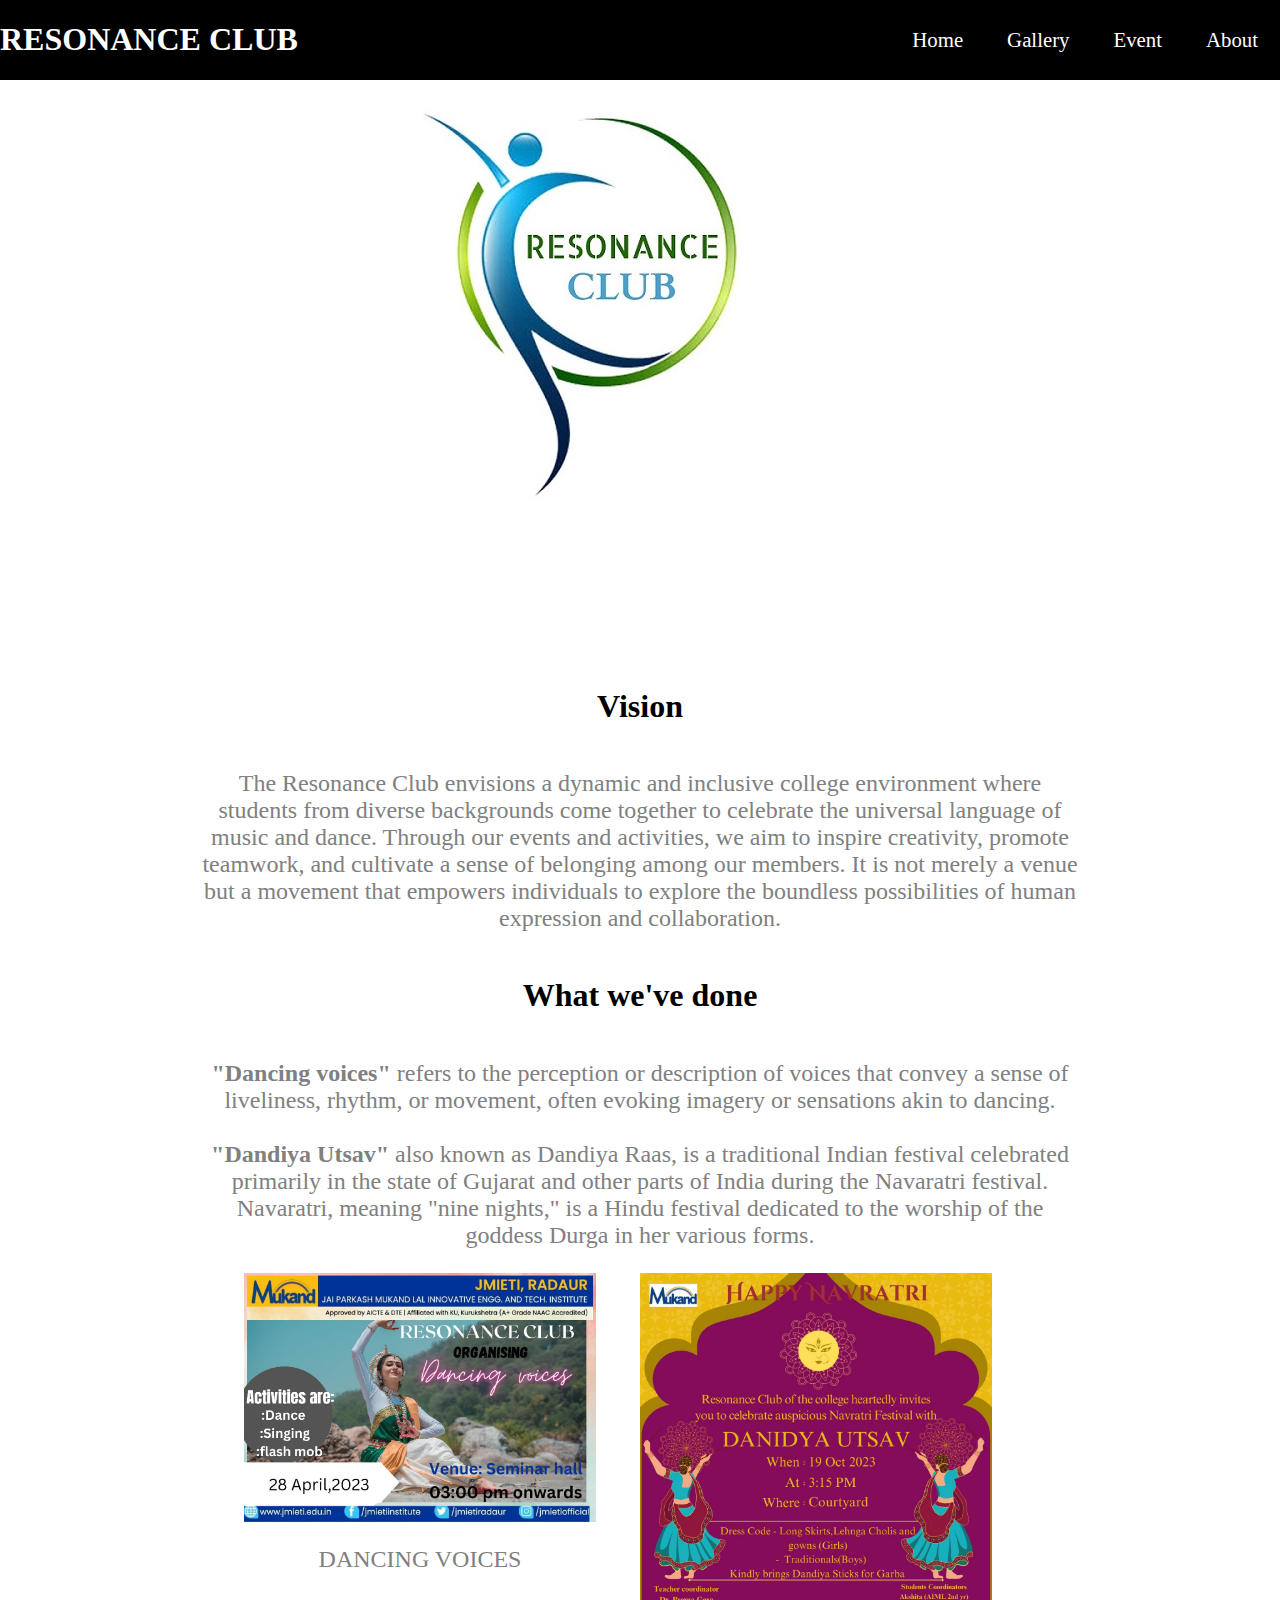
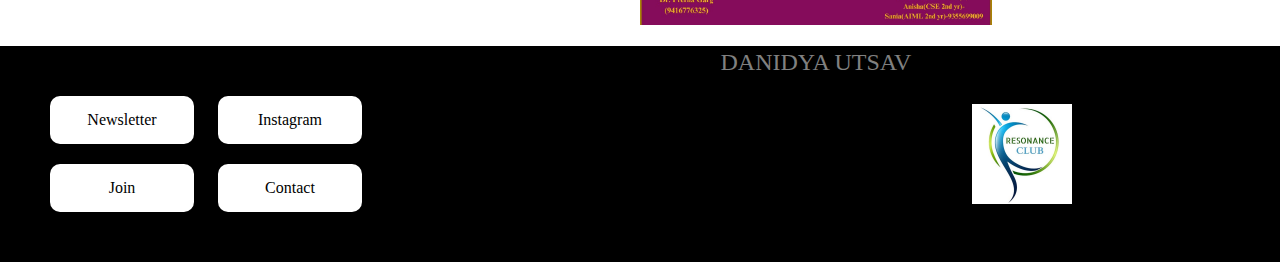
<file: index.html>
<html>
    <head>
        <link rel="stylesheet" href="style.css" />
        <style>
            #c1 {
                display: none;
            }
            #c2 {
                display: none;
            }
            #c3 {
                display: none;
            }
        </style>
    </head>
    <body>
        <nav id="navbar">
            <h1>RESONANCE CLUB</h1>
            <ul class="nav-links">
                <li class="item"><a href="index.html">Home</a></li>
                <li class="item"><a href="g.html">Gallery</a></li>
                <li class="item"><a href="events.html">Event</a></li>
                <li class="item"><a href="about.html">About</a></li>
            </ul>
        </nav>
        <section id="home">
            <div
                id="test"
                style="
                    position: absolute;
                    top: 100px;
                    width: 500px;
                    overflow: hidden;
                "
            >
                <img src="phtos/logo.jpg" alt="" / id="c1"> <img
                src="phtos/dandiya/IMG_2028.jpg" alt="" / id="c2"> <img
                src="phtos/n paper 1.jpg" alt="" / id="c3">
            </div>

            <!-- <div class="maindiv"></div> -->
            <br /><br /><br /><br /><br /><br /><br /><br /><br /><br /><br /><br /><br /><br /><br />
            <br /><br /><br /><br /><br /><br /><br /><br /><br /><br /><br /><br /><br /><br /><br />
            <br /><br /><br /><br /><br /><br /><br /><br /><br /><br /><br /><br /><br /><br /><br />
            <br /><br /><br /><br /><br /><br /><br /><br /><br /><br /><br /><br /><br /><br /><br />
            <br /><br /><br /><br /><br /><br /><br /><br /><br /><br /><br /><br /><br /><br /><br />
            <br /><br /><br /><br /><br /><br /><br /><br /><br /><br /><br /><br /><br /><br /><br /><br /><br /><br /><br /><br /><br /><br /><br /><br />

            <h1 id="top">Vision</h1>
            <p>
                The Resonance Club envisions a dynamic and inclusive college
                environment where students from diverse backgrounds come
                together to celebrate the universal language of music and dance.
                Through our events and activities, we aim to inspire creativity,
                promote teamwork, and cultivate a sense of belonging among our
                members. It is not merely a venue but a movement that empowers
                individuals to explore the boundless possibilities of human
                expression and collaboration.
            </p>

            <h1>What we've done</h1>
            <p>
                <b> "Dancing voices"</b> refers to the perception or description
                of voices that convey a sense of liveliness, rhythm, or
                movement, often evoking imagery or sensations akin to dancing.
                <br />
                <br />

                <b>"Dandiya Utsav"</b> also known as Dandiya Raas, is a
                traditional Indian festival celebrated primarily in the state of
                Gujarat and other parts of India during the Navaratri festival.
                Navaratri, meaning "nine nights," is a Hindu festival dedicated
                to the worship of the goddess Durga in her various forms.
            </p>

            <div class="row">
                <div class="column">
                    <img
                        src="phtos/activity poster 1.jpg"
                        alt="Image 1"
                        style="width: 100%"
                    />
                    <p>DANCING VOICES</p>
                </div>
                <div class="column">
                    <img
                        src="phtos/activity poster 2.jpg"
                        alt="Image 2"
                        style="width: 100%"
                    />
                    <p>DANIDYA UTSAV</p>
                </div>
            </div>
        </section>
        <br /><br /><br /><br /><br /><br /><br /><br /><br /><br /><br /><br /><br /><br /><br /><br /><br />
        <br /><br /><br /><br /><br /><br /><br /><br /><br /><br /><br /><br /><br />
        <br /><br /><br /><br /><br /><br /><br /><br /><br /><br /><br /><br /><br /><br />
        <br /><br /><br /><br /><br /><br /><br /><br /><br /><br /><br /><br /><br /><br /><br />

        <!-- <hr /> -->

        <div class="footer">
            <div class="footer-first">
                <a
                    class="footer-button"
                    href="https://forms.gle/hFzLZXsrEZsMh6A76"
                    >Newsletter</a
                >
                <a class="footer-button" href="g.html">Instagram</a>
                <br />
                <a
                    class="footer-button"
                    href="https://forms.gle/i76VRfr2LsvhQ7FY8"
                    >Join</a
                >
                <a class="footer-button" href="about.html">Contact</a>
            </div>
            <div class="footer-second">
                <img
                    src="phtos/logo.jpg"
                    alt="club-logo"
                    style="width: 100px"
                />
            </div>
        </div>
        <script>
            function demo1() {
                document.getElementById("c1").style.display = "block";
                document.getElementById("c2").style.display = "none";
                document.getElementById("c3").style.display = "none";
                setTimeout("demo2()", 1500);
            }
            function demo2() {
                document.getElementById("c1").style.display = "none";
                document.getElementById("c2").style.display = "block";
                document.getElementById("c3").style.display = "none";
                setTimeout("demo3()", 1500);
            }
            function demo3() {
                document.getElementById("c1").style.display = "none";
                document.getElementById("c2").style.display = "none";
                document.getElementById("c3").style.display = "block";
                setTimeout("demo1()", 1500);
            }
            demo1();
        </script>
    </body>
</html>
</file>
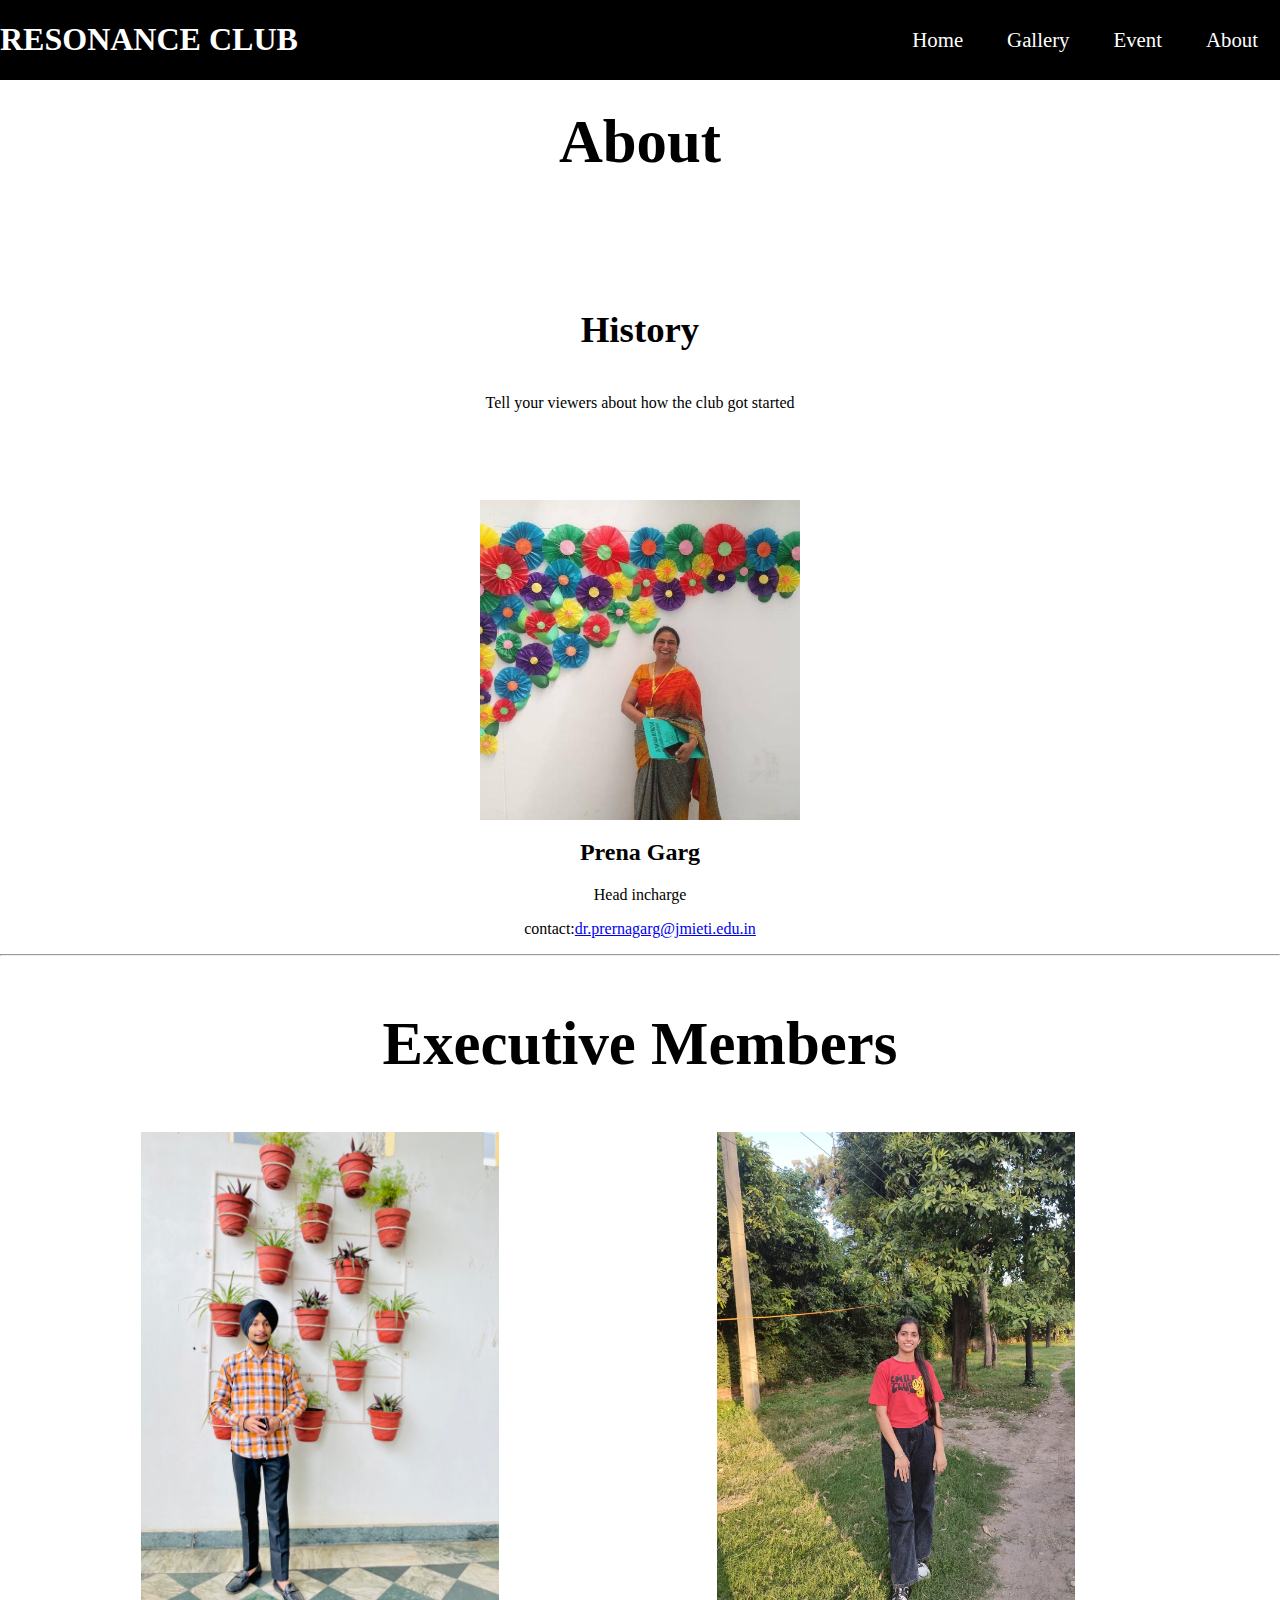
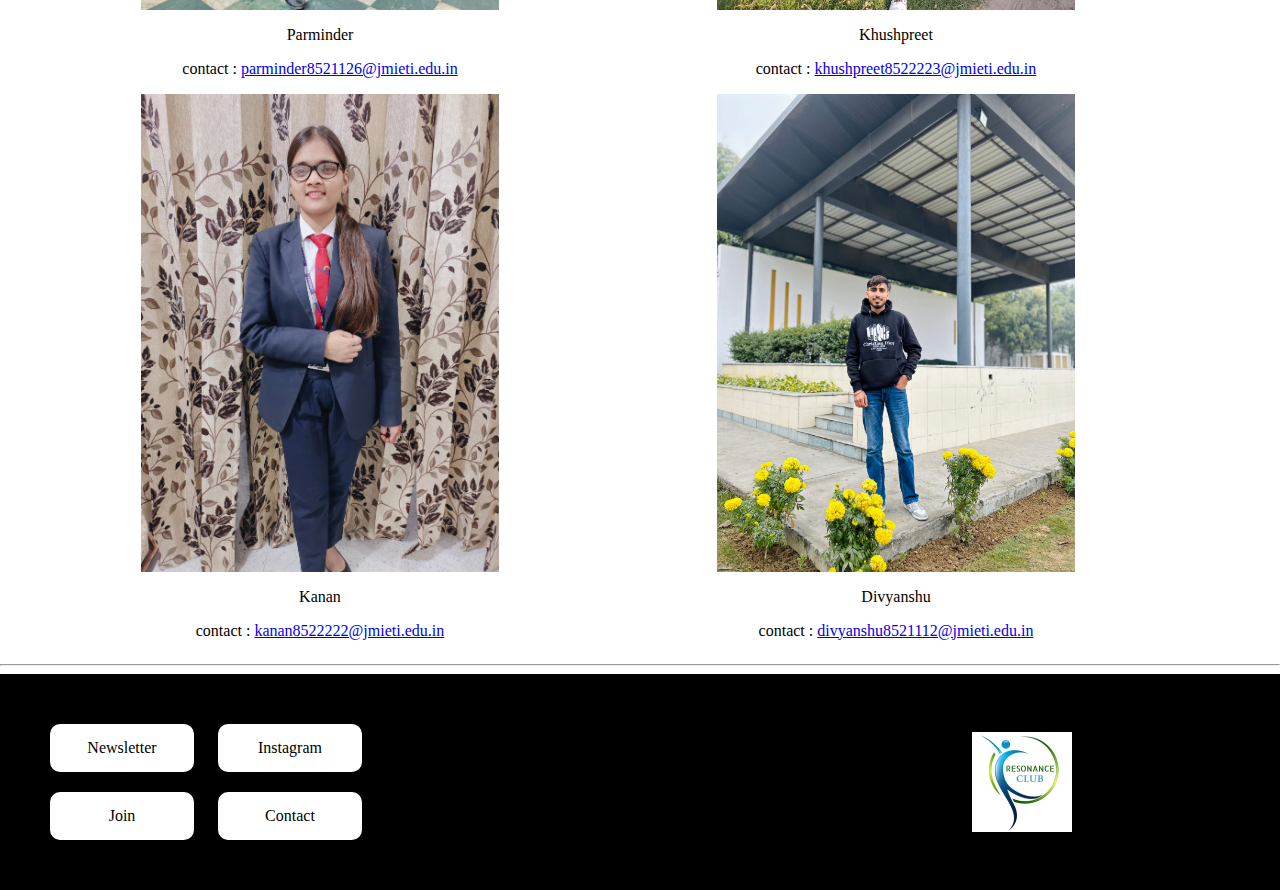
<file: about.html>
<html>
    <head>
        <link rel="stylesheet" href="about.css" />
        <link rel="stylesheet" href="style.css" />
    </head>
    <body>
        <nav id="navbar">
            <h1>RESONANCE CLUB</h1>

            <ul class="nav-links">
                <li class="item"><a href="index.html">Home</a></li>
                <li class="item"><a href="g.html">Gallery</a></li>
                <li class="item"><a href="events.html">Event</a></li>
                <li class="item"><a href="about.html">About</a></li>
            </ul>
        </nav>
        <br /><br /><br />
        <section id="About">
            <h1 class="h-primary">About</h1>
            <br /><br />

            <h2 class="h-secondary">History</h2>
            <p class="center">
                Tell your viewers about how the club got started
            </p>
            <br /><br />
            <br /><br />

            <div class="incharge">
                <img src="phtos/pp.jpg" alt="Prerna" style="width: 25%" />

                <h2>Prena Garg</h2>
                <p class="title">Head incharge</p>
                <p>
                    contact:<a href="https://gmail.com" target="_blank"
                        >dr.prernagarg@jmieti.edu.in</a
                    >
                </p>
            </div>
        </section>
        <hr />
        <h1 class="h-primary">Executive Members</h1>

        <div class="row">
            <div class="column">
                <img
                    src="phtos/paraminder.jpg"
                    alt="Image 1"
                    style="width: 70%"
                />
                <p>Parminder</p>
                <p>
                    contact :
                    <a href="https://gmail.com" target="_blank"
                        >parminder8521126@jmieti.edu.in</a
                    >
                </p>
            </div>
            <div class="column">
                <img
                    src="phtos/khuspreet'.jpeg"
                    alt="Image 2"
                    style="width: 70%"
                />
                <p>Khushpreet</p>
                <p>
                    contact :
                    <a href="https://gmail.com" target="_blank"
                        >khushpreet8522223@jmieti.edu.in</a
                    >
                </p>
            </div>
            <div class="column">
                <img
                    src="phtos/kanan (1).jpeg"
                    alt="Image 3"
                    style="width: 70%"
                />
                <p>Kanan</p>
                <p>
                    contact :
                    <a href="https://gmail.com" target="_blank"
                        >kanan8522222@jmieti.edu.in</a
                    >
                </p>
            </div>
            <div class="column">
                <img
                    src="phtos/divyanshu.jpeg"
                    alt="Image 3"
                    style="width: 70%"
                />
                <p>Divyanshu</p>
                <p>
                    contact :
                    <a href="https://gmail.com" target="_blank"
                        >divyanshu8521112@jmieti.edu.in</a
                    >
                </p>
            </div>
        </div>

        <hr />

        <div class="footer">
            <div class="footer-first">
                <a
                    class="footer-button"
                    href="https://forms.gle/hFzLZXsrEZsMh6A76"
                    >Newsletter</a
                >
                <a class="footer-button" href="g.html">Instagram</a>
                <br />
                <a
                    class="footer-button"
                    href="https://forms.gle/i76VRfr2LsvhQ7FY8"
                    >Join</a
                >
                <a class="footer-button" href="about.html">Contact</a>
            </div>
            <div class="footer-second">
                <img
                    src="phtos/logo.jpg"
                    alt="club-logo"
                    style="width: 100px"
                />
            </div>
        </div>
    </body>
</html>
</file>
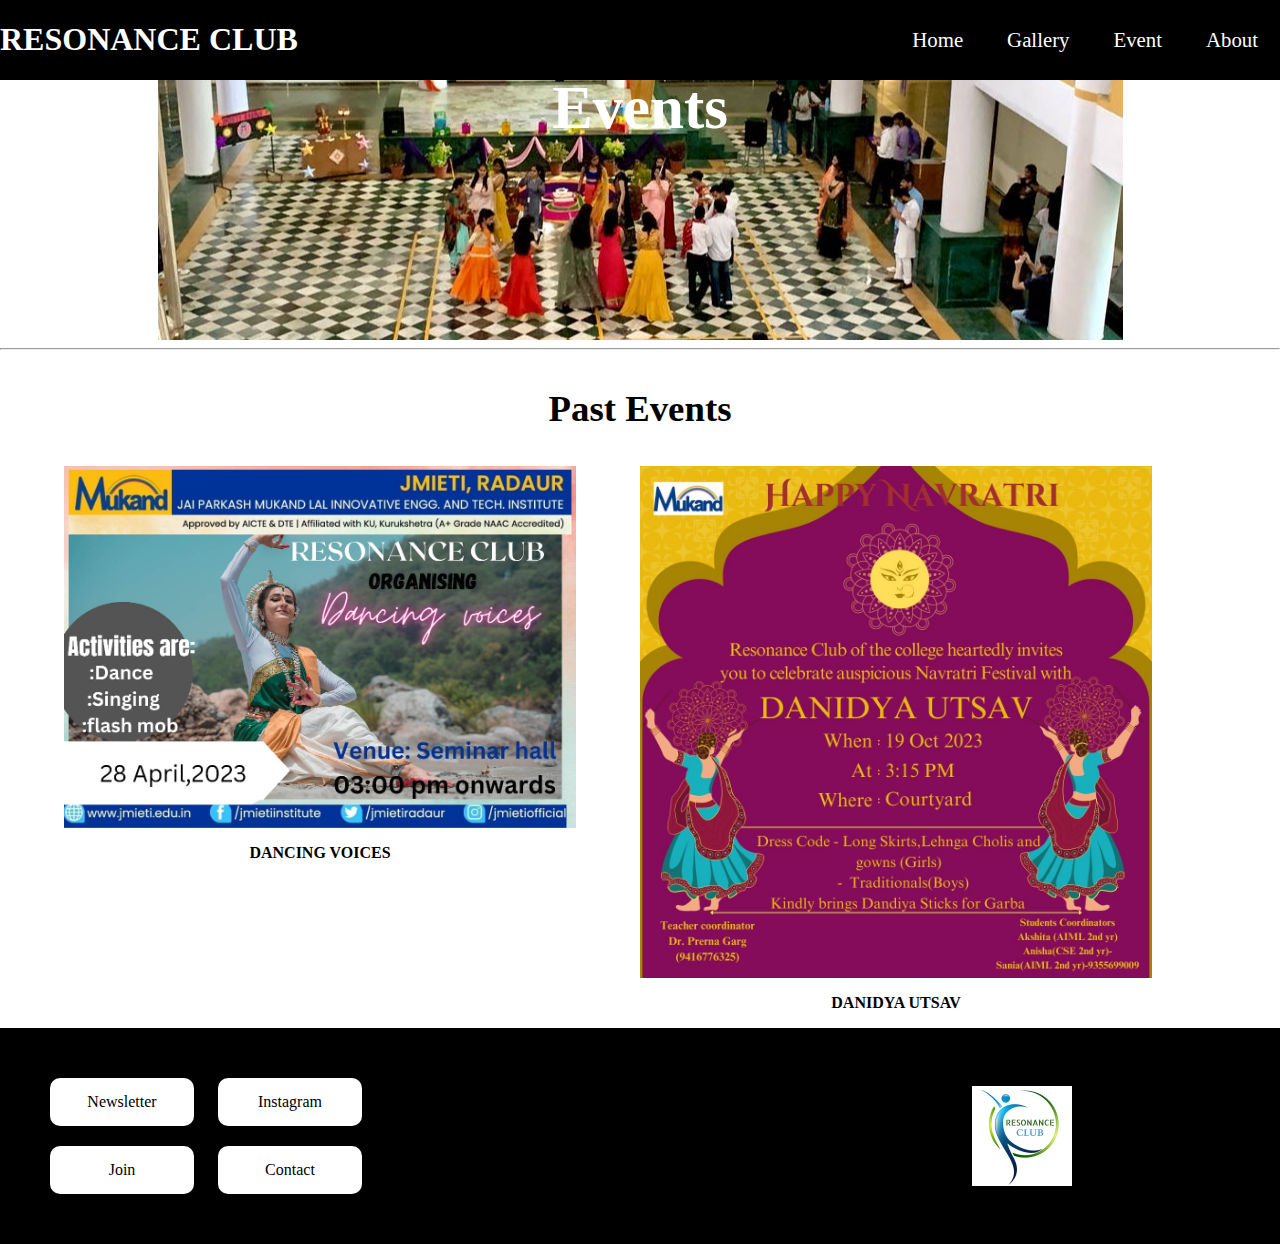
<file: events.html>
<!-- events.html -->
<html>
</head>

           <link rel="stylesheet" href="event.css">
           <link rel="stylesheet" href="style.css">
</head>
<body>
    <nav id="navbar">
        <h1> RESONANCE CLUB</h1>

        <ul class="nav-links">
            <li class="item"><a href="index.html">Home</a></li>
            <li class="item"><a href="g.html">Gallery</a></li>
            <li class="item"><a href="events.html">Event</a></li>
            <li class="item"><a href="about.html">About</a></li>

        </ul>
</nav>
    <section id="Events">
        <h1 class="h-primary">Events</h1>
    </section>

<hr>
    <section class="Past events-container">
        <h1 class="h-secondary center">Past Events</h1>
        <div class="row">
            <div class="column">
                <img src="phtos/activity poster 1.jpg" alt="Image 1" style="width: 100%"  >
                <p class="normal"><strong>DANCING VOICES</strong></p>
                
            </div>
            <div class="column">
                <img src="phtos/activity poster 2.jpg" alt="Image 2"  style="width: 100%" >
                <p class="normal"><strong>DANIDYA UTSAV</strong></p> 
                
            </div>
            <!-- <div class="column">
                <img src="../phtos/" alt="Image 3"  style="width: 100% ">
            </div>
            <div class="column">
                <img src="../phtos/" alt="Image 3"  style="width: 100% ">
            </div> -->
        </div>
    </section>

    <div class="footer">
        <div class="footer-first">
            <a
                class="footer-button"
                href="https://forms.gle/hFzLZXsrEZsMh6A76"
                >Newsletter</a
            >
            <a class="footer-button" href="g.html">Instagram</a>
            <br />
            <a
                class="footer-button"
                href="https://forms.gle/i76VRfr2LsvhQ7FY8"
                >Join</a
            >
            <a class="footer-button" href="about.html">Contact</a>
        </div>
        <div class="footer-second">
            <img
                src="phtos/logo.jpg"
                alt="club-logo"
                style="width: 100px"
            />
        </div>
    </div>

</body>


</html>
</file>
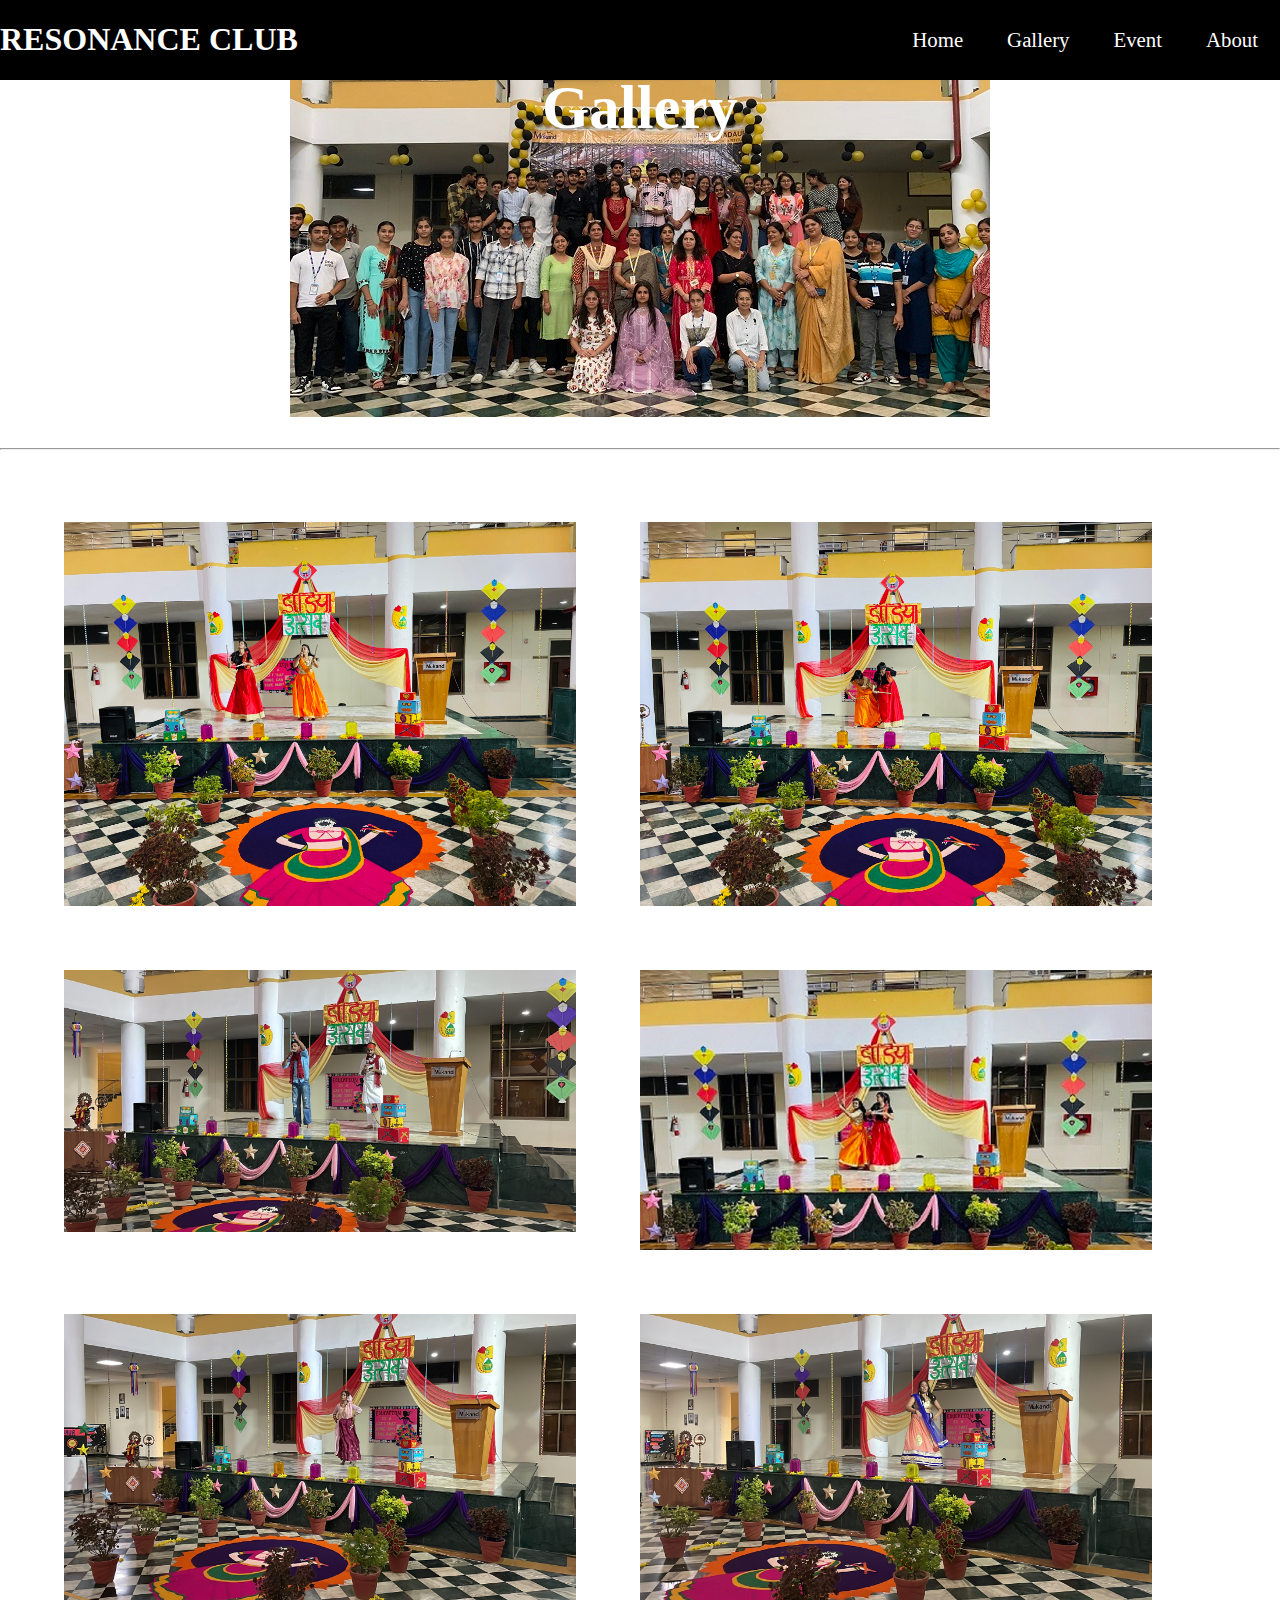
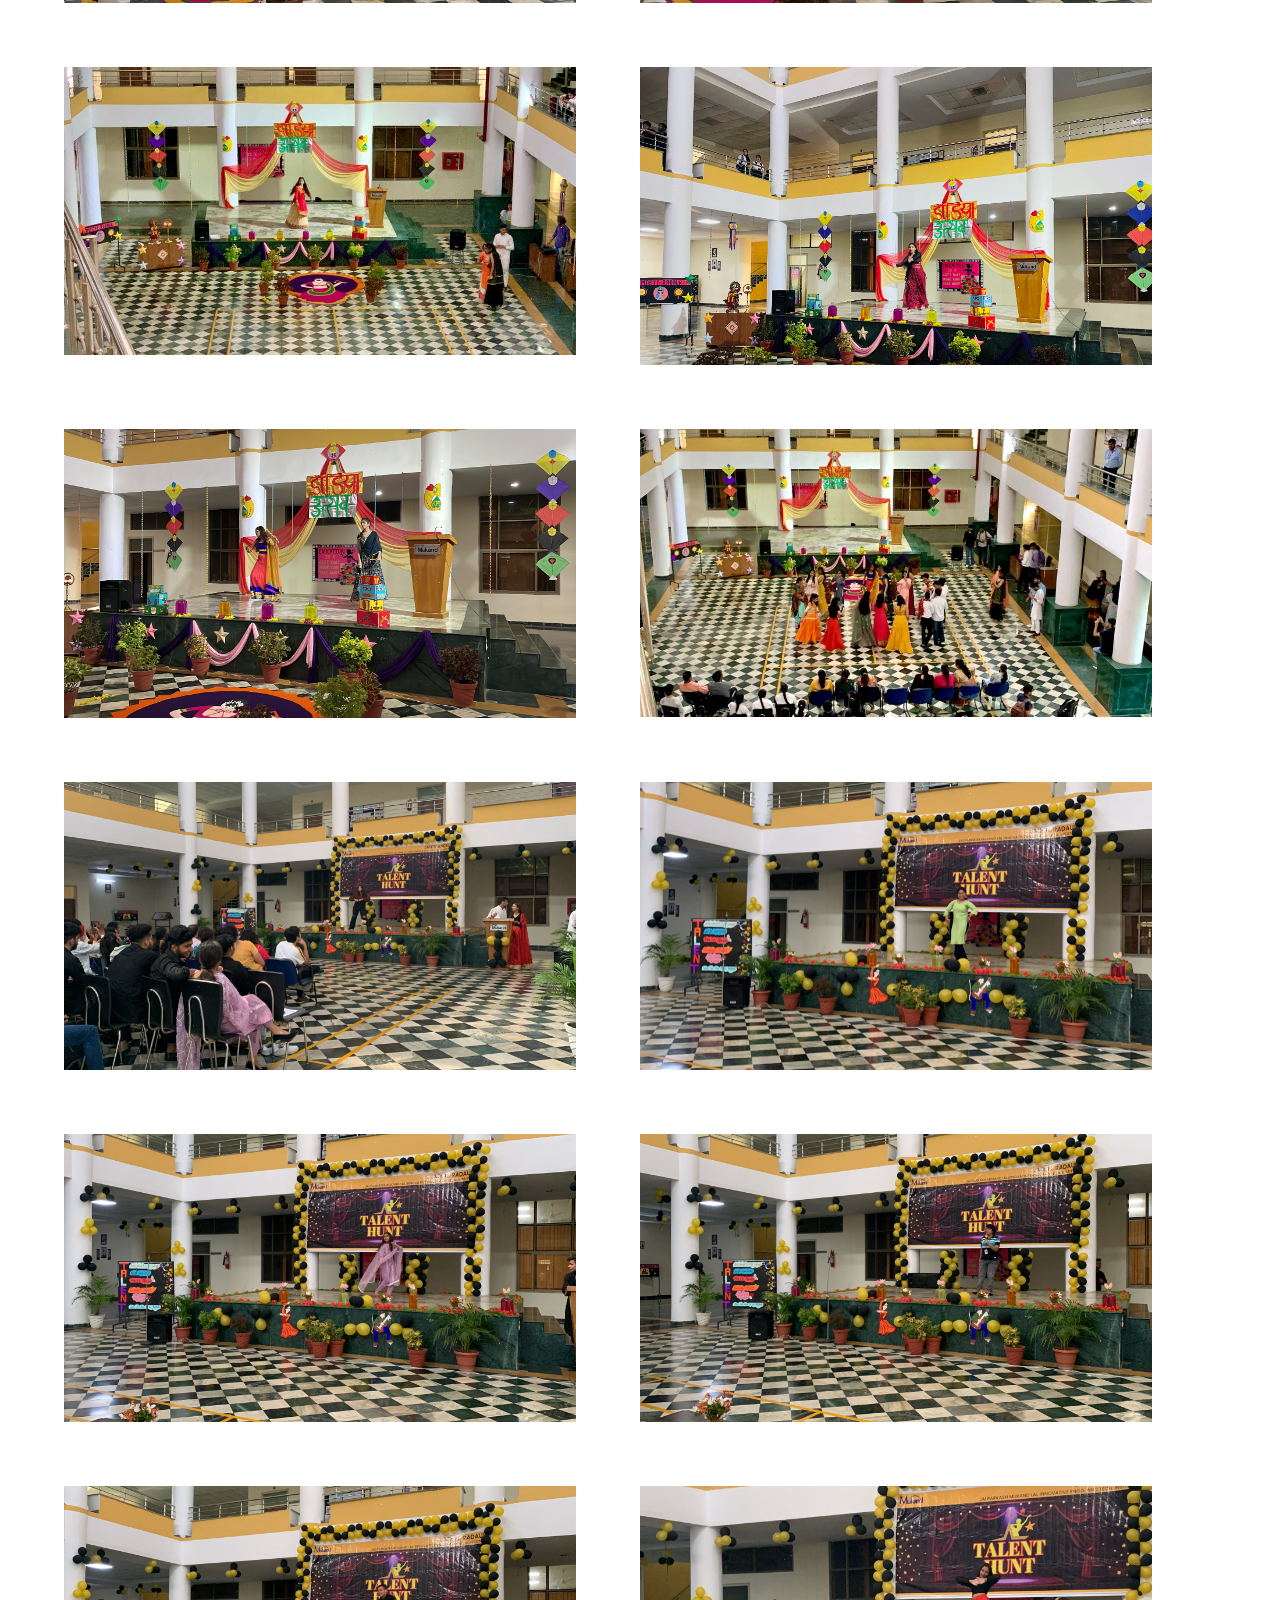
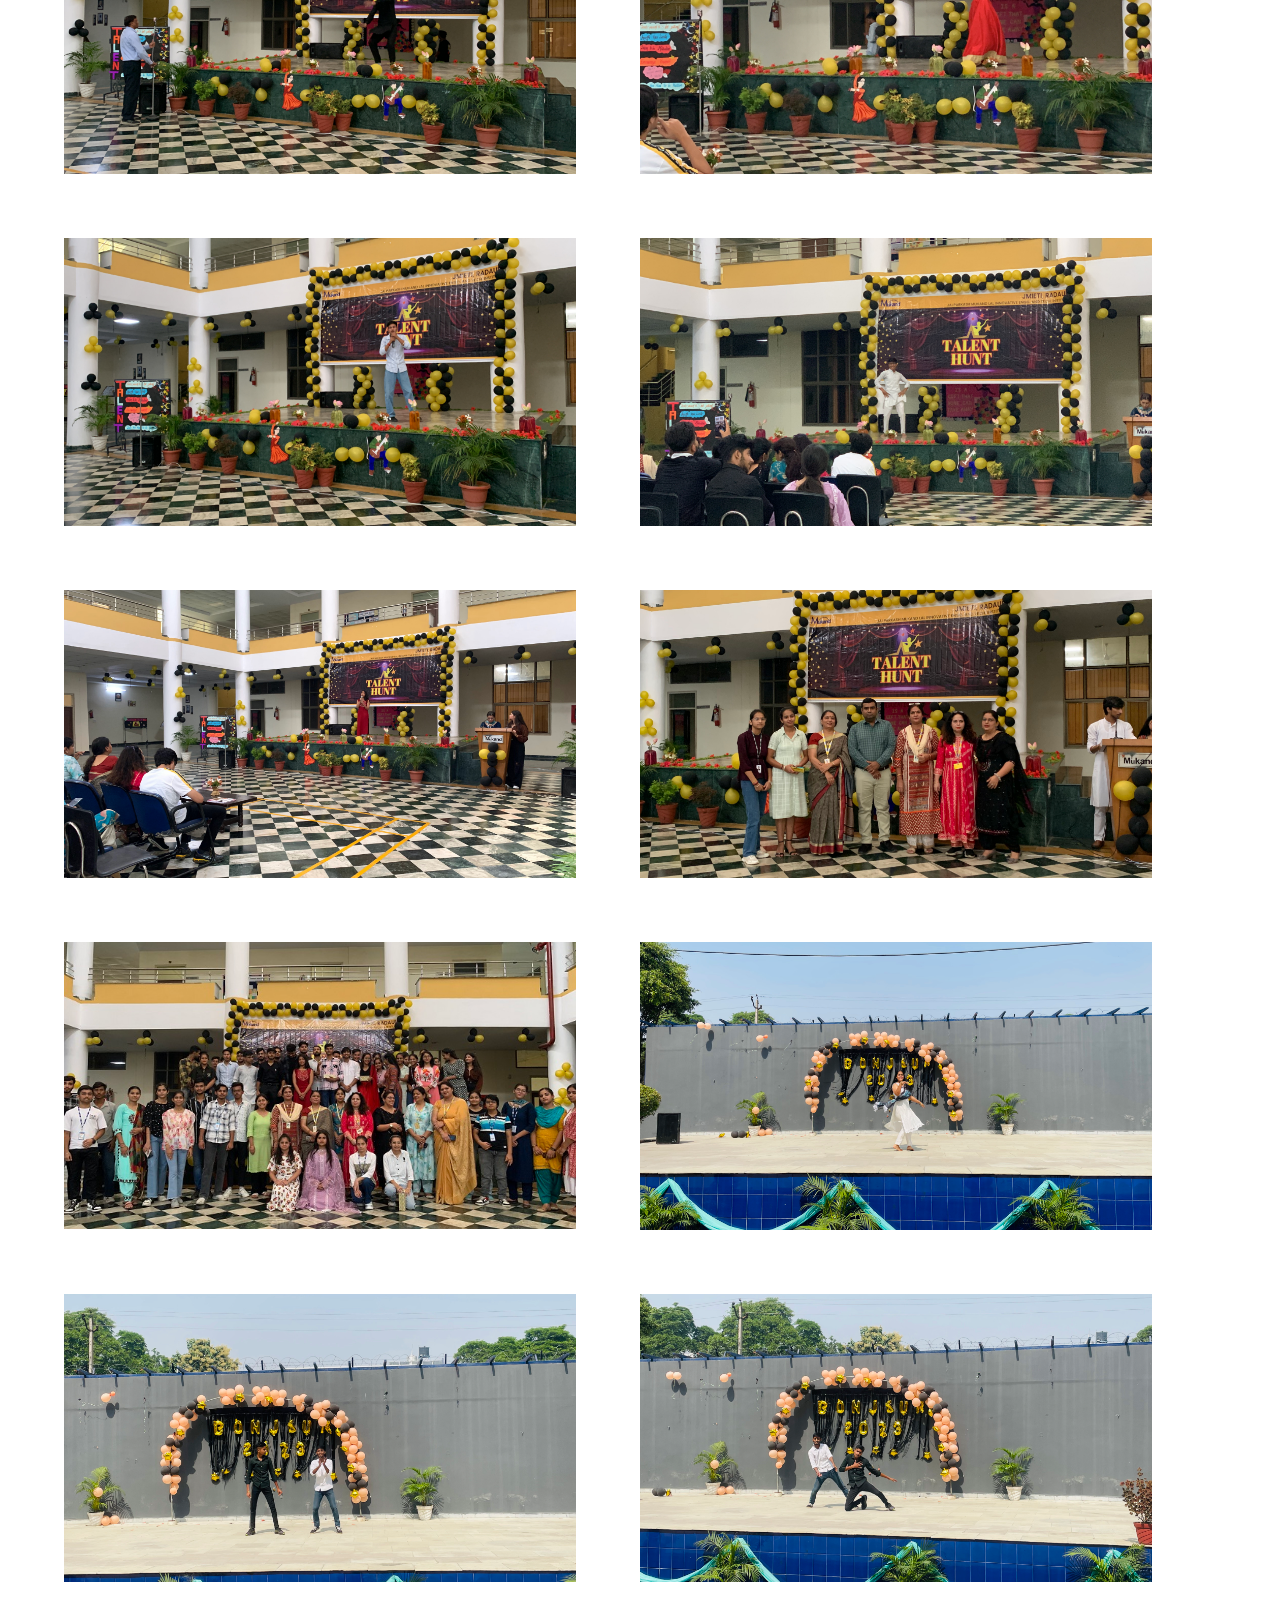
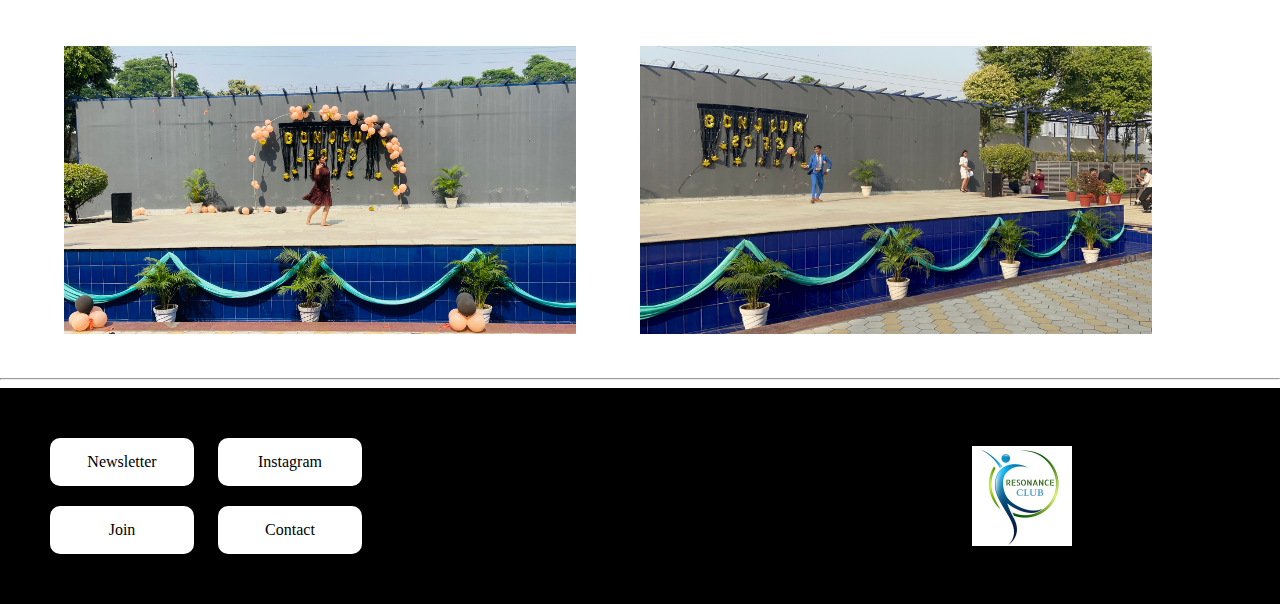
<file: g.html>
<!-- gallery.html -->
<html>

<head>
    <link rel="stylesheet" href="gallery.css">
    <link rel="stylesheet" href="style.css">
</head>

<body>
    <nav id="navbar">
        <h1> RESONANCE CLUB</h1>

        <ul class="nav-links">
            <li class="item"><a href="index.html">Home</a></li>
            <li class="item"><a href="g.html">Gallery</a></li>
            <li class="item"><a href="events.html">Event</a></li>
            <li class="item"><a href="about.html">About</a></li>

        </ul>
    </nav>
    <section id="Gallery">
        <h1 class="h-primary">Gallery</h1>
    </section>
    <hr>
        <div class="row">
            <div class="column">
                <!-- dandiya photos -->
                <img src="phtos/dandiya 3.jpeg" alt="Image 1" style="width: 100%"  >
            </div>
            <!-- <div class="column">
                <img src="../phtos/dandiya photo 2.jpeg" alt="Image 2"  style="width: 100%" >
            </div> -->
             <div class="column">
                <img src="phtos/dandiya photo1.jpeg" alt="Image 3"  style="width: 100% ">
             </div>  
            
            <div class="column">
                <img src="phtos//dandiya/IMG_2017.JPG" alt="Image 3"  style="width: 100%  " >
            </div>
            <div class="column">
                <img src="phtos//dandiya/IMG_2028.jpg" alt="Image 3"  style="width: 100% ">
            </div>
            <div class="column">
                <img src="phtos//dandiya/IMG_2037.JPG" alt="Image 3"  style="width: 100% ">
            </div>
            <div class="column">
                <img src="phtos//dandiya/IMG_2039.JPG" alt="Image 3"  style="width: 100% ">
            </div>
            <div class="column">
                <img src="phtos//dandiya/IMG_4135.jpg" alt="Image 3"  style="width: 100% ">
            </div>
            <div class="column">
                <img src="phtos//dandiya/IMG_2044.jpg" alt="Image 3"  style="width: 100% ">
            </div>
            <div class="column">
                <img src="phtos//dandiya/IMG_2049.JPG" alt="Image 3"  style="width: 100% ">
            </div>
            <div class="column">
                <img src="phtos//dandiya/IMG_4145.JPG" alt="Image 3"  style="width: 100% ">
            </div>
            <div class="clear" style="clear: both;"></div>
            <!-- talent hunt -->
            <div class="column">
                <img src="phtos//talent hunt/IMG_3399.JPG" alt="Image 3"  style="width: 100% ">
            </div>
            <div class="column">
                <img src="phtos//talent hunt/IMG_3419.JPG" alt="Image 3"  style="width: 100% ">
            </div>
            <div class="column">
                <img src="phtos//talent hunt/IMG_3433.JPG" alt="Image 3"  style="width: 100% ">
            </div>
            <div class="column">
                <img src="phtos//talent hunt/IMG_3447.JPG" alt="Image 3"  style="width: 100% ">
            </div>
            <div class="column">
                <img src="phtos//talent hunt/IMG_3458.JPG" alt="Image 3"  style="width: 100% ">
            </div>
            <div class="column">
                <img src="phtos//talent hunt/IMG_3482.JPG" alt="Image 3"  style="width: 100% ">
            </div>
            <div class="column">
                <img src="phtos//talent hunt/IMG_3508.JPG" alt="Image 3"  style="width: 100% ">
            </div>
            <div class="column">
                <img src="phtos//talent hunt/IMG_3518.JPG" alt="Image 3"  style="width: 100% ">
            </div>
            <div class="column">
                <img src="phtos//talent hunt/IMG_3535.jpg" alt="Image 3"  style="width: 100% ">
            </div>
            <div class="column">
                <img src="phtos//talent hunt/IMG_3591.jpg" alt="Image 3"  style="width: 100% ">
            </div>
            <div class="column">
                <img src="phtos//talent hunt/IMG_3631.jpg" alt="Image 3"  style="width: 100% ">
            </div>
            <div class="column">

                <!-- fresher -->
                <img src="phtos//fresher/IMG_1467.jpg" alt="Image 3"  style="width: 100% ">
            </div>
            <div class="column">
                <img src="phtos//fresher/IMG_1479.jpg" alt="Image 3"  style="width: 100% ">
            </div>
            <div class="column">
                <img src="phtos//fresher/IMG_1483.jpg" alt="Image 3"  style="width: 100% ">
            </div>
            <div class="column">
                <img src="phtos//fresher/IMG_1575.jpg" alt="Image 3"  style="width: 100% ">
            </div>
            <div class="column">
                <img src="phtos//fresher/IMG_2086.JPG" alt="Image 3"  style="width: 100% ">
            </div>
            <!-- <div class="column">
                <img src="../phtos//fresher/IMG_2093.jpg" alt="Image 3"  style="width: 100% ">
            </div> -->
            
        </div><br><br>
    <hr>
    

           
    <div class="footer">
        <div class="footer-first">
            <a
                class="footer-button"
                href="https://forms.gle/hFzLZXsrEZsMh6A76"
                >Newsletter</a
            >
            <a class="footer-button" href="g.html">Instagram</a>
            <br />
            <a
                class="footer-button"
                href="https://forms.gle/i76VRfr2LsvhQ7FY8"
                >Join</a
            >
            <a class="footer-button" href="about.html">Contact</a>
        </div>
        <div class="footer-second">
            <img
                src="phtos/logo.jpg"
                alt="club-logo"
                style="width: 100px"
            />
        </div>
    </div>
    
    
    
    </html>
</file>
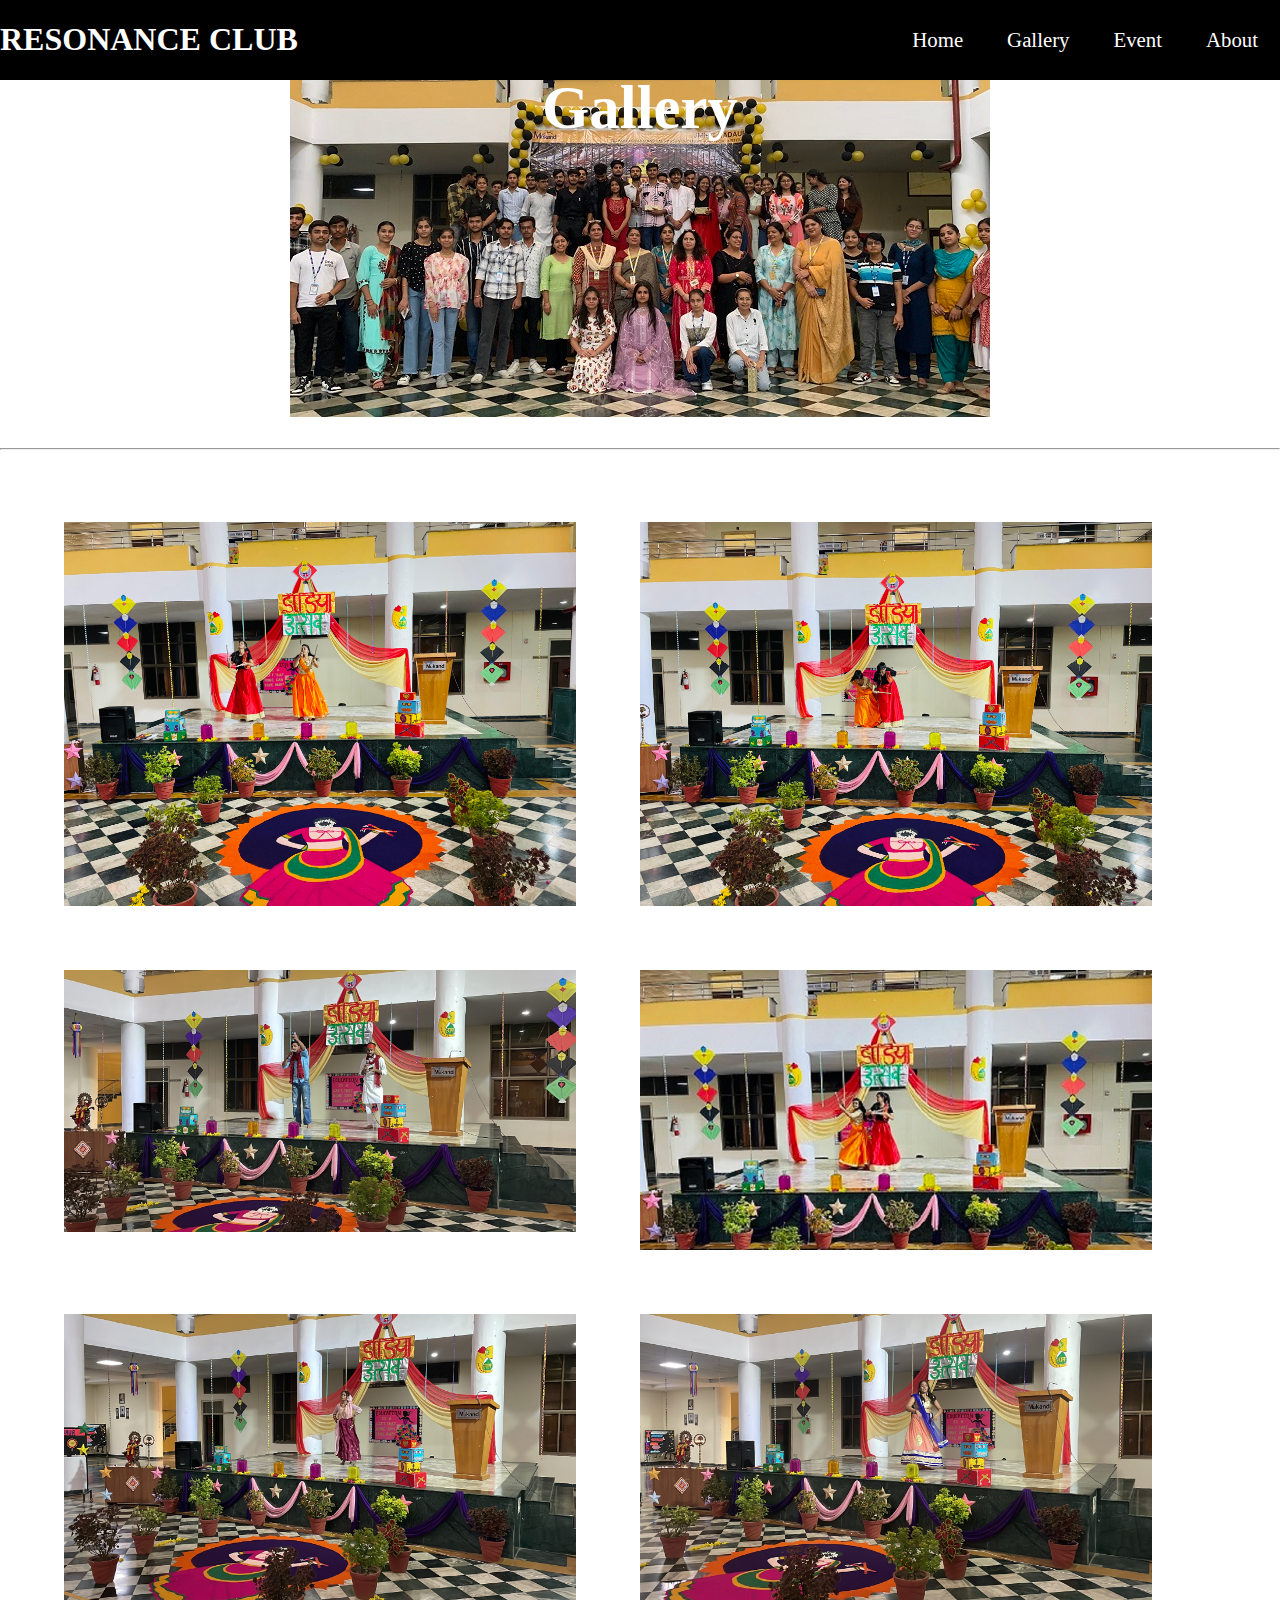
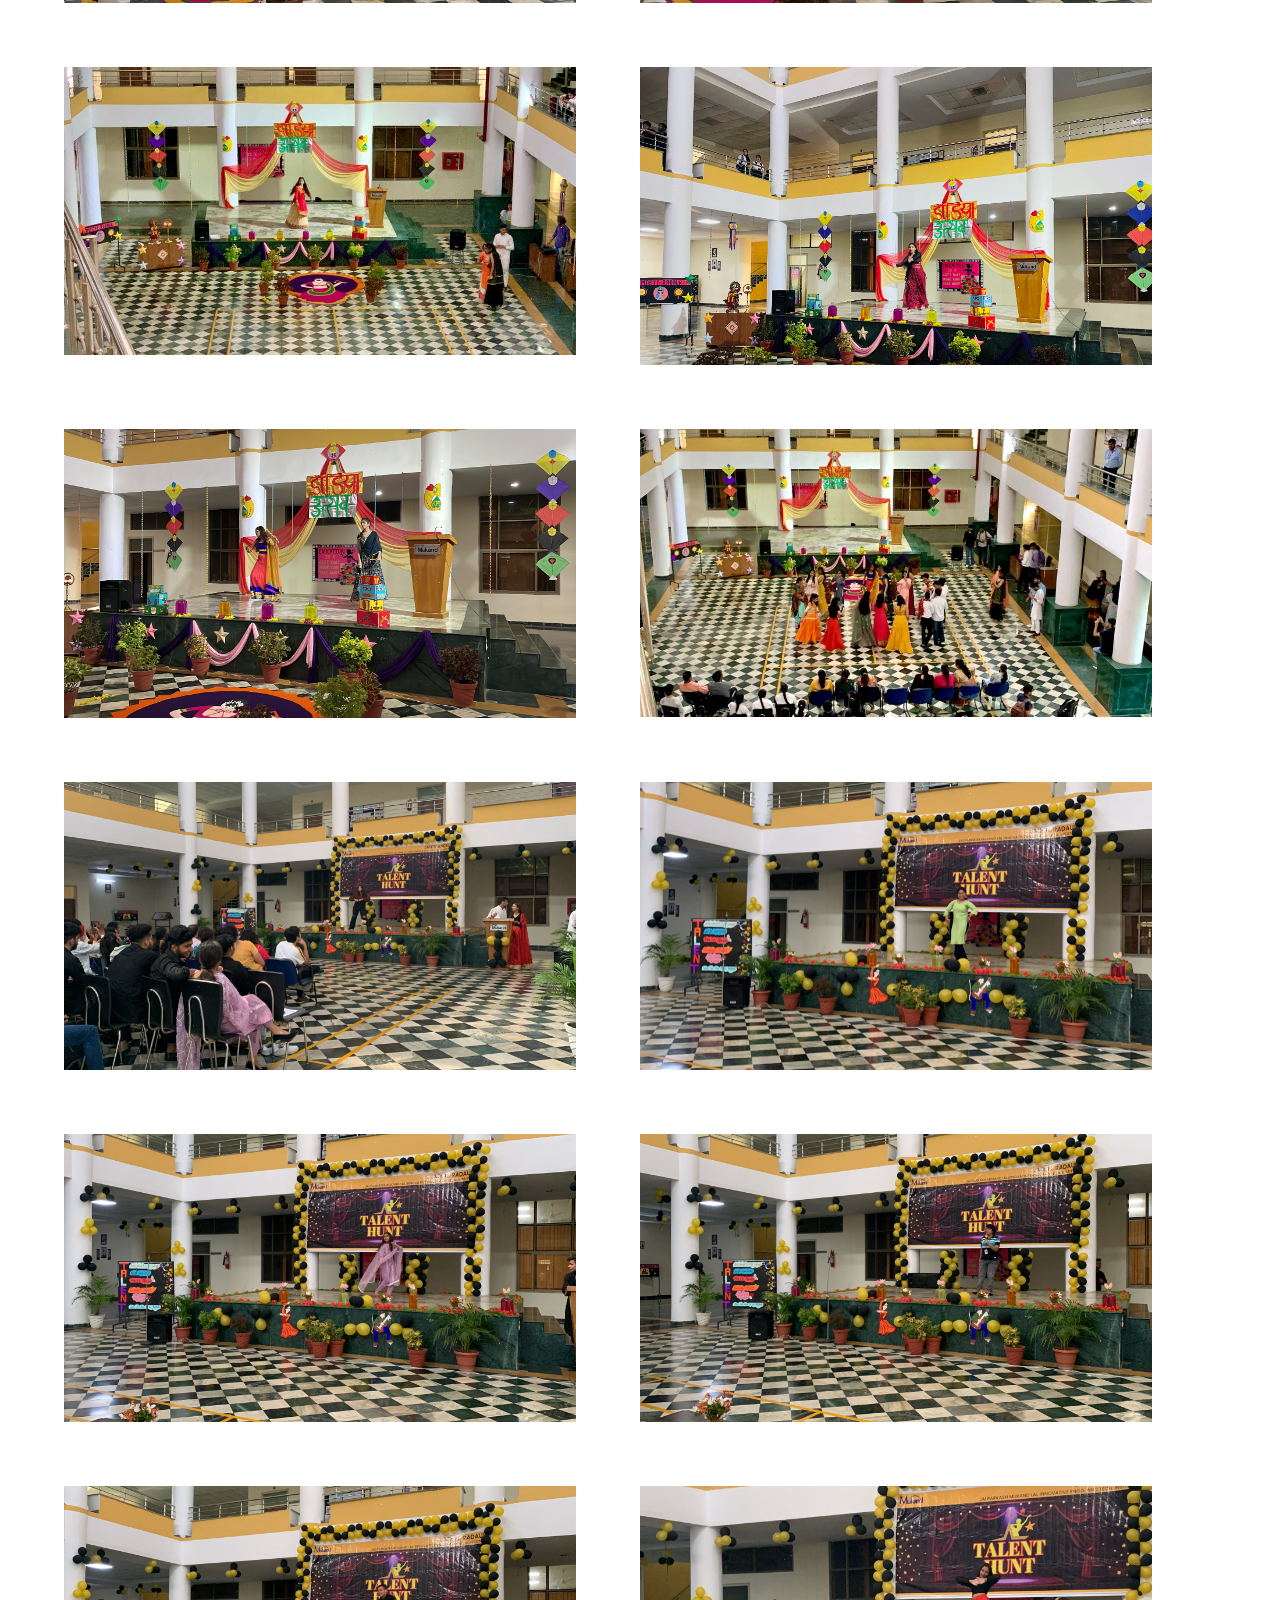
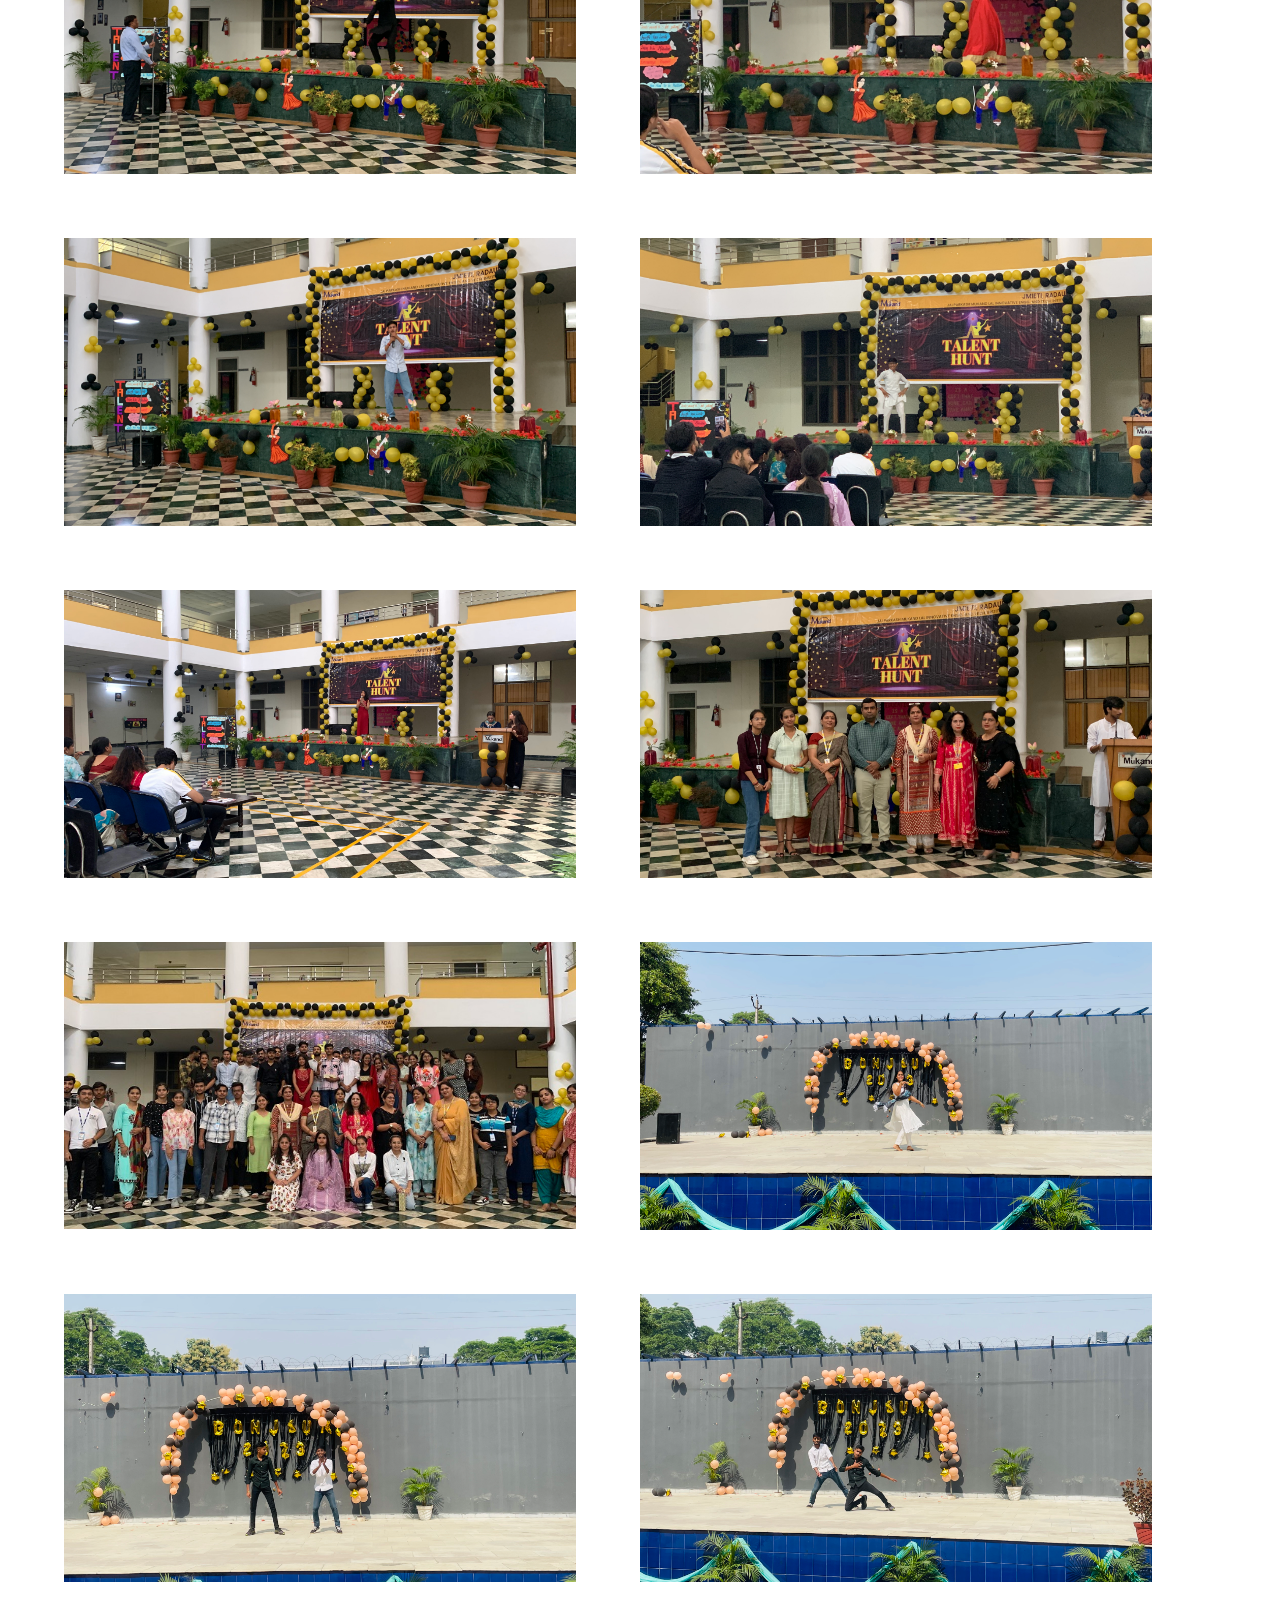
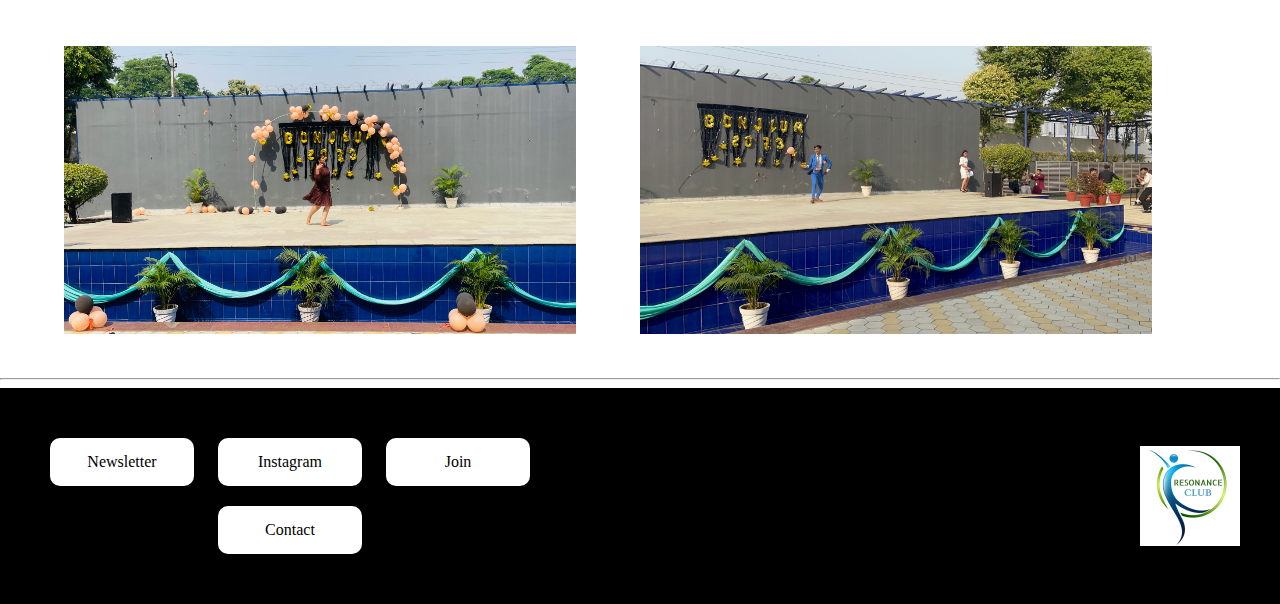
<file: test.html>
<!-- gallery.html -->
<html>

<head>
    <link rel="stylesheet" href="gallery.css">
    <link rel="stylesheet" href="style.css">
</head>

<body>
    <nav id="navbar">
        <h1> RESONANCE CLUB</h1>

        <ul class="nav-links">
            <li class="item"><a href="index.html">Home</a></li>
            <li class="item"><a href="g.html">Gallery</a></li>
            <li class="item"><a href="events.html">Event</a></li>
            <li class="item"><a href="about.html">About</a></li>

        </ul>
    </nav>
    <section id="Gallery">
        <h1 class="h-primary">Gallery</h1>
       
    </section>
    <hr>

    
    
        <div class="row">
            <div class="column">
                
                <!-- dandiya photos -->
                <img src="../phtos/dandiya 3.jpeg" alt="Image 1" style="width: 100%"  >
            </div>
            <!-- <div class="column">
                <img src="../phtos/dandiya photo 2.jpeg" alt="Image 2"  style="width: 100%" >
            </div> -->
             <div class="column">
                <img src="../phtos/dandiya photo1.jpeg" alt="Image 3"  style="width: 100% ">
             </div>  
            
            <div class="column">
                <img src="../phtos//dandiya/IMG_2017.JPG" alt="Image 3"  style="width: 100%  " >
            </div>
            <div class="column">
                <img src="../phtos//dandiya/IMG_2028.jpg" alt="Image 3"  style="width: 100% ">
            </div>
            <div class="column">
                <img src="../phtos//dandiya/IMG_2037.JPG" alt="Image 3"  style="width: 100% ">
            </div>
            <div class="column">
                <img src="../phtos//dandiya/IMG_2039.JPG" alt="Image 3"  style="width: 100% ">
            </div>
            <div class="column">
                <img src="../phtos//dandiya/IMG_4135.jpg" alt="Image 3"  style="width: 100% ">
            </div>
            <div class="column">
                <img src="../phtos//dandiya/IMG_2044.jpg" alt="Image 3"  style="width: 100% ">
            </div>
            <div class="column">
                <img src="../phtos//dandiya/IMG_2049.JPG" alt="Image 3"  style="width: 100% ">
            </div>
            <div class="column">
                <img src="../phtos//dandiya/IMG_4145.JPG" alt="Image 3"  style="width: 100% ">
            </div>
            <div class="clear" style="clear: both;"></div>
            <!-- talent hunt -->
            <div class="column">
                <img src="../phtos//talent hunt/IMG_3399.JPG" alt="Image 3"  style="width: 100% ">
            </div>
            <div class="column">
                <img src="../phtos//talent hunt/IMG_3419.JPG" alt="Image 3"  style="width: 100% ">
            </div>
            <div class="column">
                <img src="../phtos//talent hunt/IMG_3433.JPG" alt="Image 3"  style="width: 100% ">
            </div>
            <div class="column">
                <img src="../phtos//talent hunt/IMG_3447.JPG" alt="Image 3"  style="width: 100% ">
            </div>
            <div class="column">
                <img src="../phtos//talent hunt/IMG_3458.JPG" alt="Image 3"  style="width: 100% ">
            </div>
            <div class="column">
                <img src="../phtos//talent hunt/IMG_3482.JPG" alt="Image 3"  style="width: 100% ">
            </div>
            <div class="column">
                <img src="../phtos//talent hunt/IMG_3508.JPG" alt="Image 3"  style="width: 100% ">
            </div>
            <div class="column">
                <img src="../phtos//talent hunt/IMG_3518.JPG" alt="Image 3"  style="width: 100% ">
            </div>
            <div class="column">
                <img src="../phtos//talent hunt/IMG_3535.jpg" alt="Image 3"  style="width: 100% ">
            </div>
            <div class="column">
                <img src="../phtos//talent hunt/IMG_3591.jpg" alt="Image 3"  style="width: 100% ">
            </div>
            <div class="column">
                <img src="../phtos//talent hunt/IMG_3631.jpg" alt="Image 3"  style="width: 100% ">
            </div>
            <div class="column">

                <!-- fresher -->
                <img src="../phtos//fresher/IMG_1467.jpg" alt="Image 3"  style="width: 100% ">
            </div>
            <div class="column">
                <img src="../phtos//fresher/IMG_1479.jpg" alt="Image 3"  style="width: 100% ">
            </div>
            <div class="column">
                <img src="../phtos//fresher/IMG_1483.jpg" alt="Image 3"  style="width: 100% ">
            </div>
            <div class="column">
                <img src="../phtos//fresher/IMG_1575.jpg" alt="Image 3"  style="width: 100% ">
            </div>
            <div class="column">
                <img src="../phtos//fresher/IMG_2086.JPG" alt="Image 3"  style="width: 100% ">
            </div>
            <!-- <div class="column">
                <img src="../phtos//fresher/IMG_2093.jpg" alt="Image 3"  style="width: 100% ">
            </div> -->
            
        </div><br><br>
    <hr>
    
        
           
        <div class="footer">
            <div class="footer-first">
                <a class="footer-button" href="">Newsletter</a>
                <a class="footer-button" href="g.html">Instagram</a>
                <a class="footer-button" href="">Join</a>
                <a class="footer-button" href="about.html">Contact</a>
            </div>
            <div class="footer-second">
                <img src="../phtos/logo.jpg" alt="club-logo" style="width: 100px;">
            </div>
        </div>
    
    
    
    </html>
</file>
<file: style.css>
style.css * {
    margin: 0;
    padding: 0;
}
/* css variables */
:root {
    --navbar-height: 59px;
}

body {
    margin: 0;
}

/* Navigation Bar */
#navbar {
    display: flex;
    background-color: black;
    align-items: center;
    position: fixed;
    top: opx;
    color: white;
    width: 100%;
    overflow: hidden;
    z-index: 10;
}

.nav-links {
    margin-left: auto;
}

#navbar::before {
    content: "";
    background-color: black;
    position: absolute;
    height: 100%;
    top: 0px;
    left: 0px;
    width: 100%;
    opacity: 0.4;
    z-index: -1;
}

/*navigation bar : Logo and image  */
#logo {
    margin: 10px 34px;
}

#logo img {
    height: 59px;
    margin: 3px 6px;
}

/* navigation bar: list styling */

#navbar ul {
    display: flex;
}

#navbar ul li {
    list-style: none;
    font-size: 1.3rem;
}

#navbar ul li a {
    color: white;
    display: block;
    padding: 3px 22px;
    border-radius: 20px;
    text-decoration: none;
}
#navbar ul li a:hover {
    color: black;
    background-color: white;
}
/* working on smartphones */
@media (min-width: 1000px) {
    /* Styles for smaller screens */
}

/* animation */
.maindiv {
    width: 700px;
    height: 70%;
    position: absolute;
    left: 50%;
    top: 50%;
    overflow: hidden;
    transform: translate(-50%, -50%);
    background-image: url(../phtos/logo.jpg);
    background-size: 100% 100%;
    box-shadow: 1px 2px 10px 5px white;
    animation: slider 40s infinite linear;
    /* z-index: -0; */
    /* padding: 20px; */
}
@keyframes slider {
    0% {
        background-image: url(../phtos/logo.jpg);
    }
    25% {
        background-image: url(../phtos/dandiya/IMG_2028.jpg);
    }
    55% {
        background-image: url(../phtos/n\ paper\ 1.jpg);
    }

    75% {
        background-image: url(../phtos//fresher/IMG_1575.jpg);
    }
}
/* home section */
#home {
    display: flex;
    flex-direction: column;
    padding: 3px 200px;
    height: 578px;
    justify-content: center;
    align-items: center;
}

#home::before {
    content: "";
    /* background-color: url('../bg.jpg') no-repeat center center/cover; */
    position: absolute;
    height: 100%;
    top: 0px;
    left: 0px;
    width: 100%;
    opacity: 0.89;
    z-index: -1;
}
#home h1 {
    color: black;
    text-align: center;
}

#home p {
    color: gray;
    text-align: center;
    font-size: 1.5rem;
}

.vision {
    text-align: center;
}
/* space */
.maindiv {
    white-space: nowrap;
}

/* utility classes */
.h-primary {
    font-size: 3.8rem;
    padding: 12px;
    font-family: "Bree Serif", serif;
}
.h-secondary {
    font-size: 2.3rem;
    font-family: "Bree Serif", serif;
    padding: 12px;
}
.center {
    text-align: center;
}
/* images */
.column {
    float: left;
    width: 40%;
    padding: 0px;
    margin-left: 5%;
}
.row::after {
    content: "";
    clear: both;
    display: table;
}

/* footer section */
.footer {
    background-color: black;
    display: flex;
    align-items: center;
    text-align: center;
    justify-items: center;
    padding: 40px;
}

.footer-button {
    background-color: #fff; /* Green */
    border-radius: 10px;
    color: #000;
    padding: 15px 32px;
    text-align: center;
    text-decoration: none;
    display: inline-block;
    font-size: 16px;
    width: 5em;
    margin: 10px;
}

.footer-second {
    /* padding: 0 10%;
    height: 3rem; */
    margin-left: 50%;
    /* width: 2rem; */
}
</file>
<file: about.css>
/* about.css */
style.css * {
    margin: 0;
    padding: 0;
}
/* css variables */
:root {
    --navbar-height: 59px;
}
/* Navigation Bar */
#navbar {
    display: flex;
    align-items: center;
    position: relative;
    top: opx;
}
#navbar::before {
    content: "";
    background-color: black;
    position: absolute;
    height: 100%;
    top: 0px;
    left: 0px;
    width: 100%;
    opacity: 0.4;
    z-index: -1;
}

/*navigation bar : Logo and image  */
#logo {
    margin: 10px 34px;
}

#logo img {
    height: 59px;
    margin: 3px 6px;
}

/* navigation bar: list styling */

#navbar ul {
    display: flex;
}

#navbar ul li {
    list-style: none;
    font-size: 1.3rem;
}

#navbar ul li a {
    color: white;
    display: block;
    padding: 3px 22px;
    border-radius: 20px;
    text-decoration: none;
}
#navbar ul li a:hover {
    color: black;
    background-color: white;
}
/* home section */
#home {
    display: flex;
    flex-direction: column;
    padding: 3px 200px;
    height: 578px;
    justify-content: center;
    align-items: center;
}

#home::before {
    content: "";
    /* background-color: url('../bg.jpg') no-repeat center center/cover; */
    position: absolute;
    height: 100%;
    top: 0px;
    left: 0px;
    width: 100%;
    opacity: 0.89;
    z-index: -1;
}
#home h1 {
    color: black;
    text-align: center;
}

#home p {
    color: red;
    text-align: center;
    font-size: 1.5rem;
}

/* Executive Members section */

/* utility classes */
.h-primary {
    font-size: 3.8rem;
    padding: 12px;
    font-family: "Bree Serif", serif;
    text-align: center;
}
.h-secondary {
    font-size: 2.3rem;
    font-family: "Bree Serif", serif;
    padding: 32px;
    text-align: center;
}
.center {
    text-align: center;
}
.incharge {
    text-align: center;
}

/* image */
.column {
    float: left;
    width: 40%;
    padding: 30px;

    margin-left: 5%;
    text-align: center;
}
.row::after {
    content: "";
    clear: both;
    display: table;
}
</file>
<file: event.css>
event.css style.css * {
    margin: 0;
    padding: 0;
}
/* css variables */
:root {
    --navbar-height: 59px;
}
/* Navigation Bar */
#navbar {
    display: flex;
    align-items: center;
    position: relative;
    top: opx;
}
#navbar::before {
    content: "";
    background-color: black;
    position: absolute;
    height: 100%;
    top: 0px;
    left: 0px;
    width: 100%;
    opacity: 0.4;
    z-index: -1;
}

/*navigation bar : Logo and image  */
#logo {
    margin: 10px 34px;
}

#logo img {
    height: 59px;
    margin: 3px 6px;
}

/* navigation bar: list styling */

#navbar ul {
    display: flex;
}

#navbar ul li {
    list-style: none;
    font-size: 1.3rem;
}

#navbar ul li a {
    color: white;
    display: block;
    padding: 3px 22px;
    border-radius: 20px;
    text-decoration: none;
}
#navbar ul li a:hover {
    color: black;
    background-color: white;
}
/* home section */
#home {
    display: flex;
    flex-direction: column;
    padding: 3px 200px;
    height: 578px;
    justify-content: center;
    align-items: center;
}

#home::before {
    content: "";
    /* background-color: url('../bg.jpg') no-repeat center center/cover; */
    position: absolute;
    height: 100%;
    top: 0px;
    left: 0px;
    width: 100%;
    opacity: 0.89;
    z-index: -1;
}
#home h1 {
    color: black;
    text-align: center;
}

#home p {
    color: red;
    text-align: center;
    font-size: 1.5rem;
}

#events {
    background-size: center;
    background-position: top;
    background-position-x: center;
    background-position-y: center;
    background-repeat: no-repeat;
    background-image: url(phtos//dandiya/IMG_4145.JPG);
    height: 300px;

    padding: 20px;
}
/* utility classes */
.h-primary {
    font-size: 3.8rem;
    padding: 12px;
    font-family: "Bree Serif", serif;
    text-align: center;
    color: #fff;
}
/* .h-secondary
{
    font-size: 3.8rem;
    font-family: 'Bree Serif', serif;
    padding: 12px;
    text-align: center;
} */
.h-secondary {
    font-size: 2.3rem;
    font-family: "Bree Serif", serif;
    padding: 32px;
    text-align: center;
}
.center {
    text-align: center;
}

/* images */
.column {
    float: left;
    width: 40%;
    padding: 30px;

    margin-left: 5%;
}
p.normal {
    font-weight: bold;
    text-align: center;
}
.row::after {
    content: "";
    clear: both;
    display: table;
}
</file>
<file: gallery.css>
/* gallery.css */
style.css * {
    margin: 0;
    padding: 0;
}
/* css variables */
:root {
    --navbar-height: 59px;
}
/* Navigation Bar */
#navbar {
    display: flex;
    align-items: center;
    position: relative;
    top: opx;
}
#navbar::before {
    content: "";
    background-color: black;
    position: absolute;
    height: 100%;
    top: 0px;
    left: 0px;
    width: 100%;
    opacity: 0.4;
    z-index: -1;
}

/*navigation bar : Logo and image  */
#logo {
    margin: 10px 34px;
}

#logo img {
    height: 59px;
    margin: 3px 6px;
}

/* navigation bar: list styling */

#navbar ul {
    display: flex;
}

#navbar ul li {
    list-style: none;
    font-size: 1.3rem;
}

#navbar ul li a {
    color: white;
    display: block;
    padding: 3px 22px;
    border-radius: 20px;
    text-decoration: none;
}
#navbar ul li a:hover {
    color: black;
    background-color: white;
}
/* home section */
#home {
    display: flex;
    flex-direction: column;
    padding: 3px 200px;
    height: 578px;
    justify-content: center;
    align-items: center;
}

#home::before {
    content: "";
    /* background-color: url('../phtos/IMG-20240207-WA0045.jpg') no-repeat center center/cover; */
    position: absolute;
    height: 100%;
    top: 0px;
    left: 0px;
    width: 100%;
    opacity: 0.89;
    z-index: -1;
}
#home h1 {
    color: black;
    text-align: center;
}

#home p {
    color: red;
    text-align: center;
    font-size: 1.5rem;
}
#gallery {
    background-size: center;
    background-position: center top;
    background-position-x: center;
    background-position-y: center;
    background-repeat: no-repeat;
    background-image: url(phtos//talent%20hunt/IMG_3631.jpg);
    height: 400px;
    padding: 20px;
}

/* images */
.column {
    float: left;
    width: 30%;
    padding: 20px;
    margin-left: 5%;
    margin-top: 5%;
}
.row::after {
    content: "";
    clear: both;
    display: table;
}

/* utility classes */
.h-primary {
    font-size: 3.8rem;
    padding: 12px;
    font-family: "Bree Serif", serif;
    text-align: center;
    color: #fff;
}
</file>
